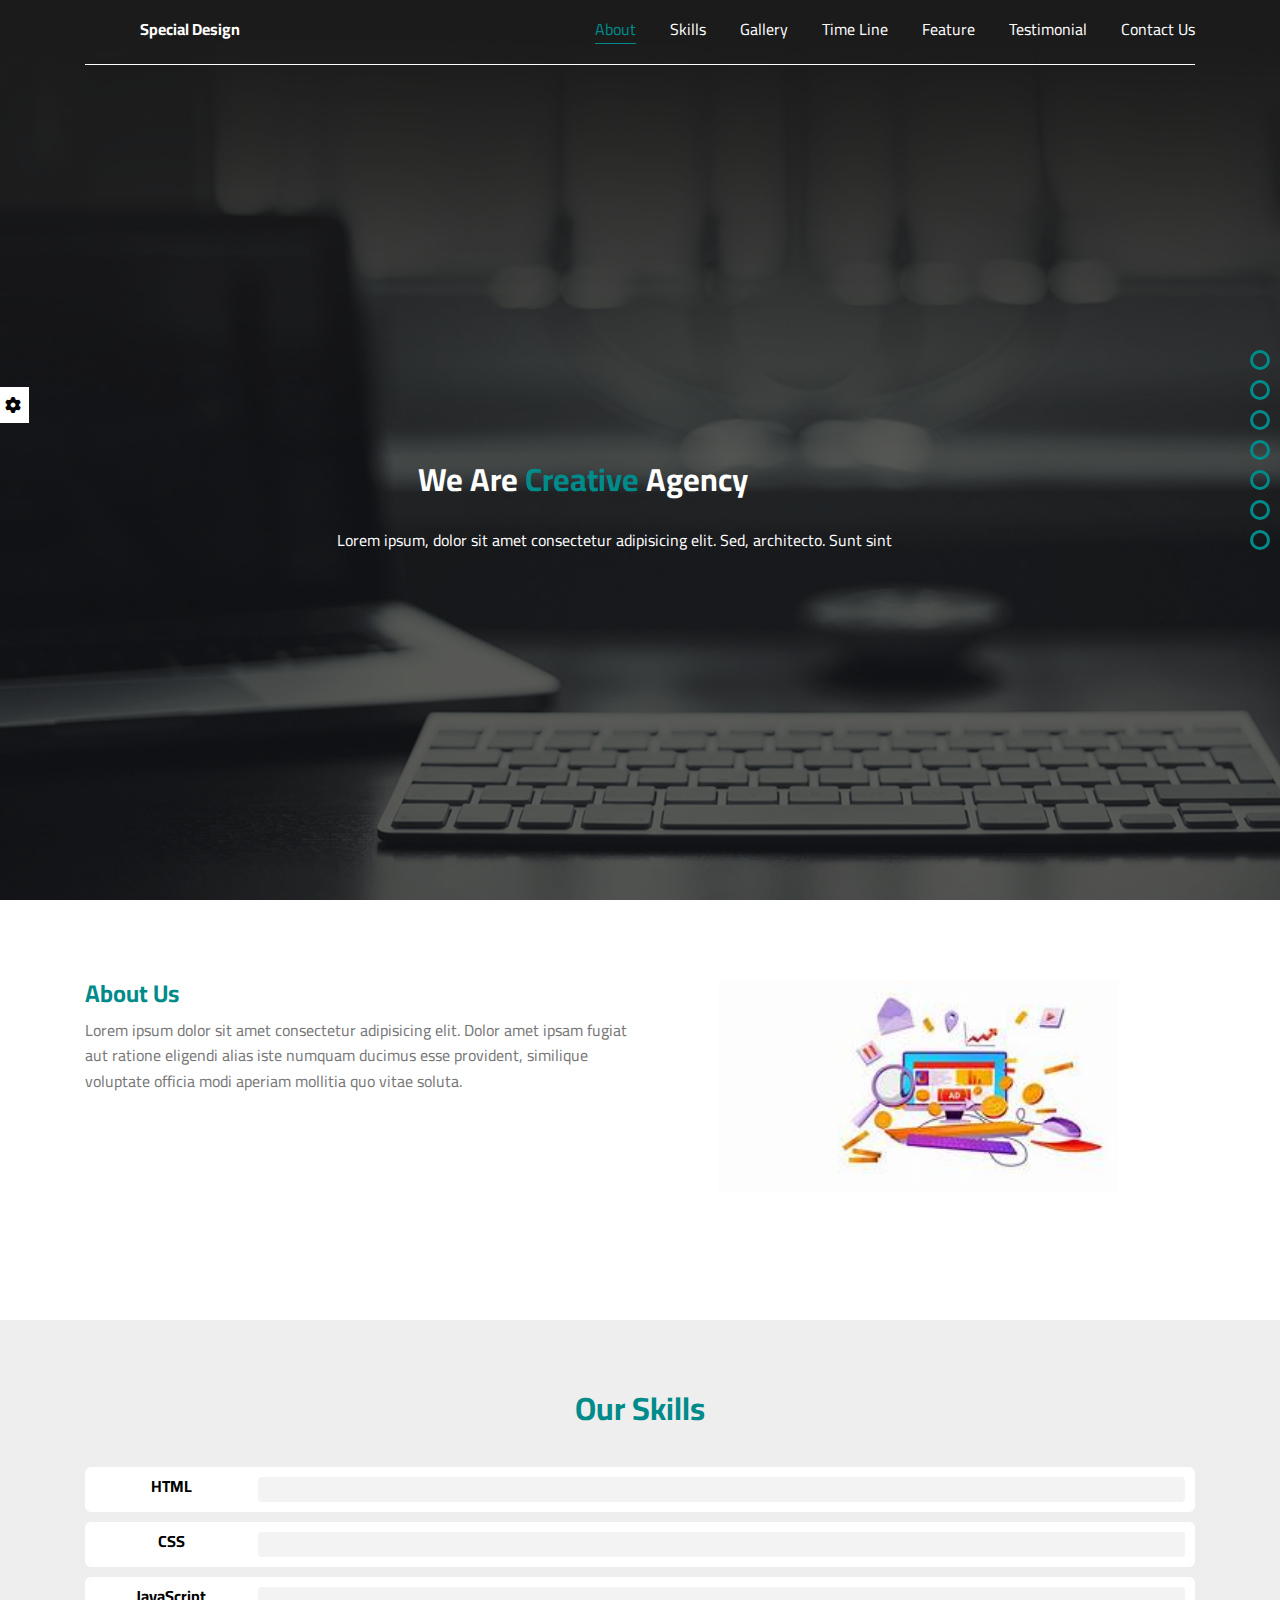
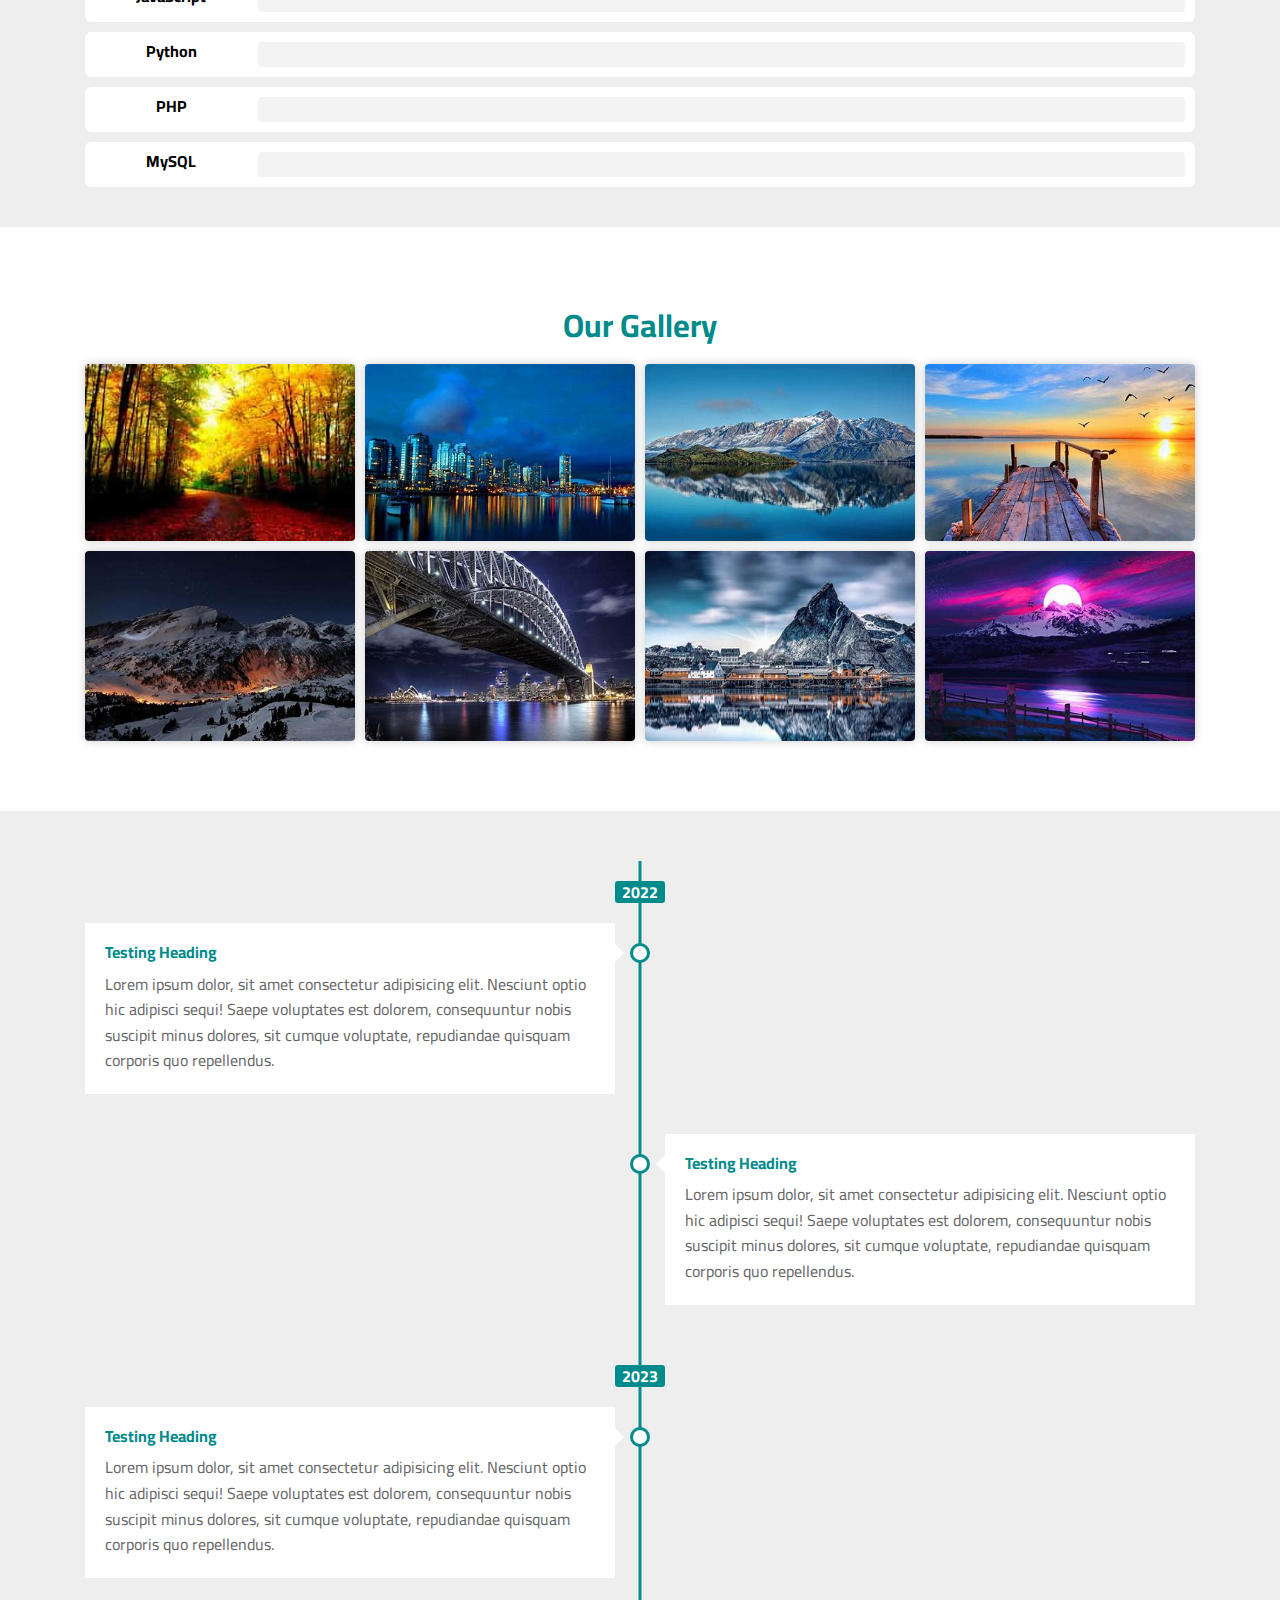
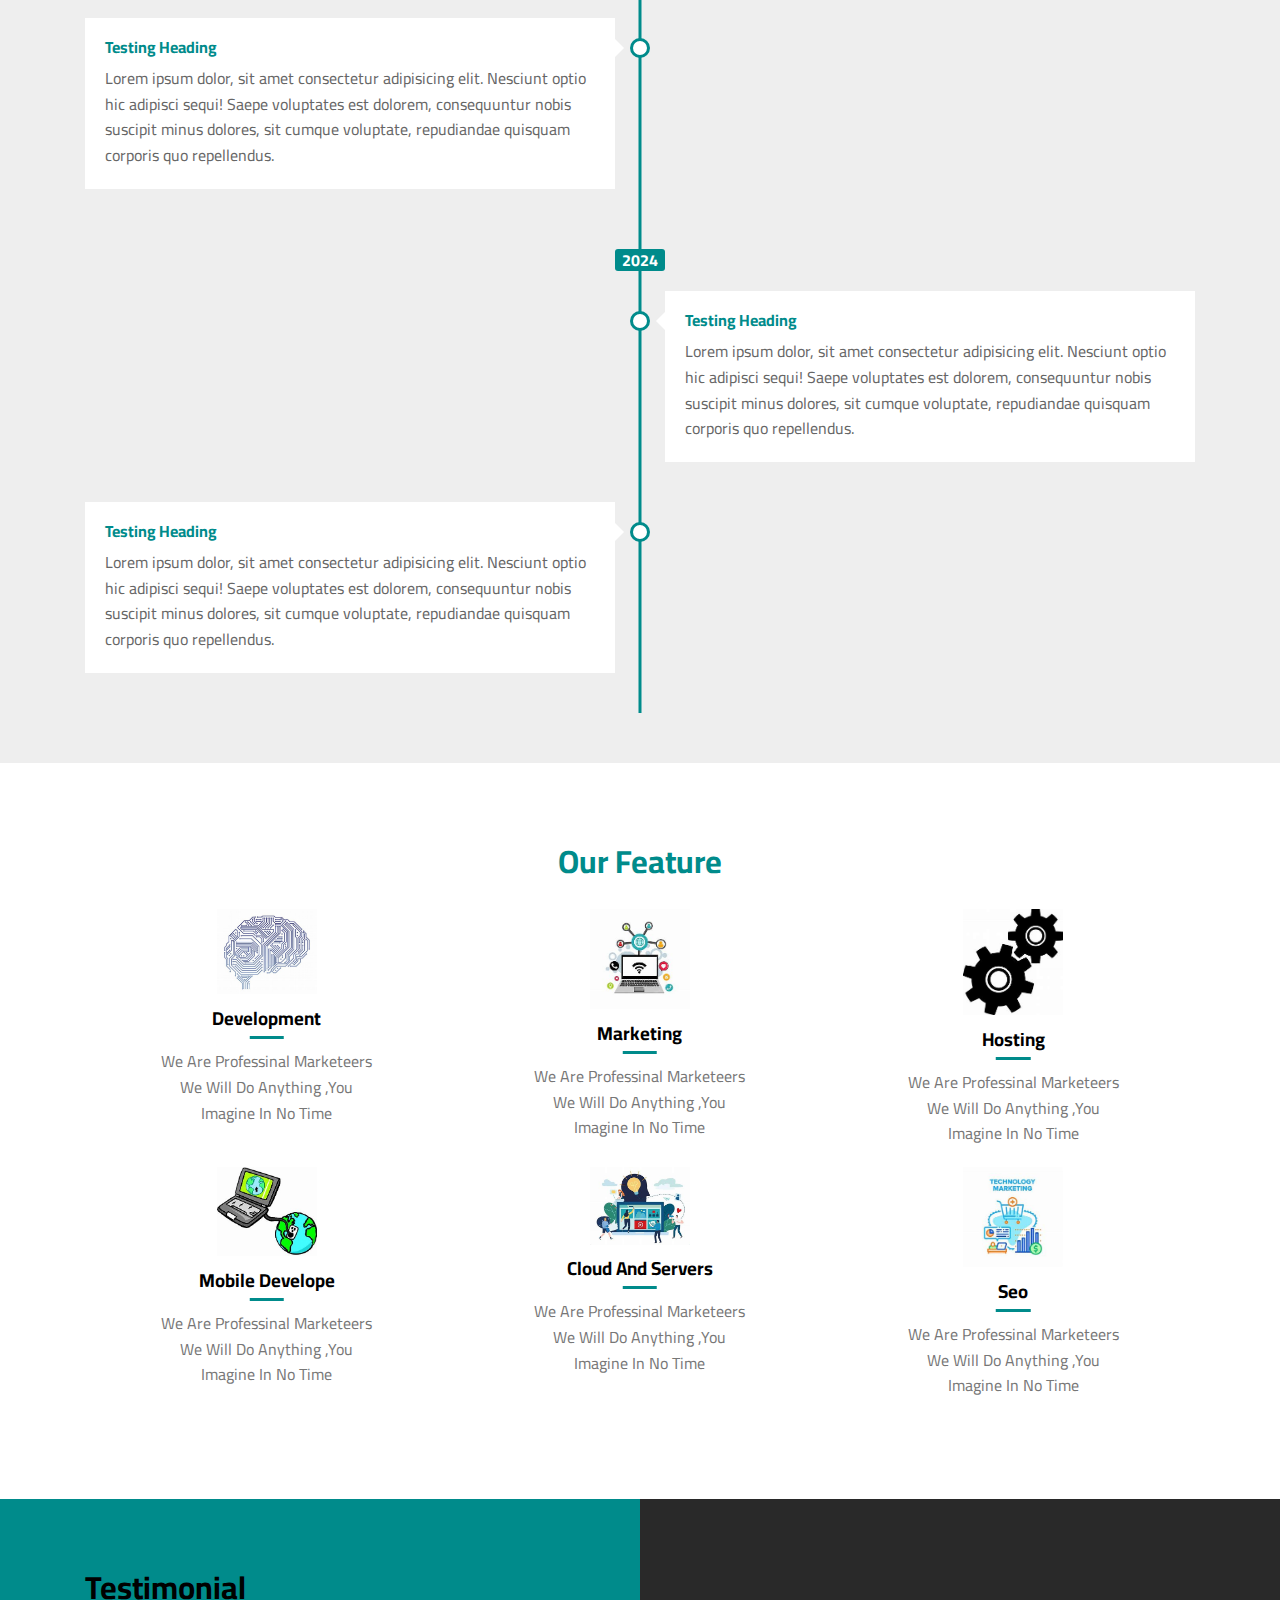
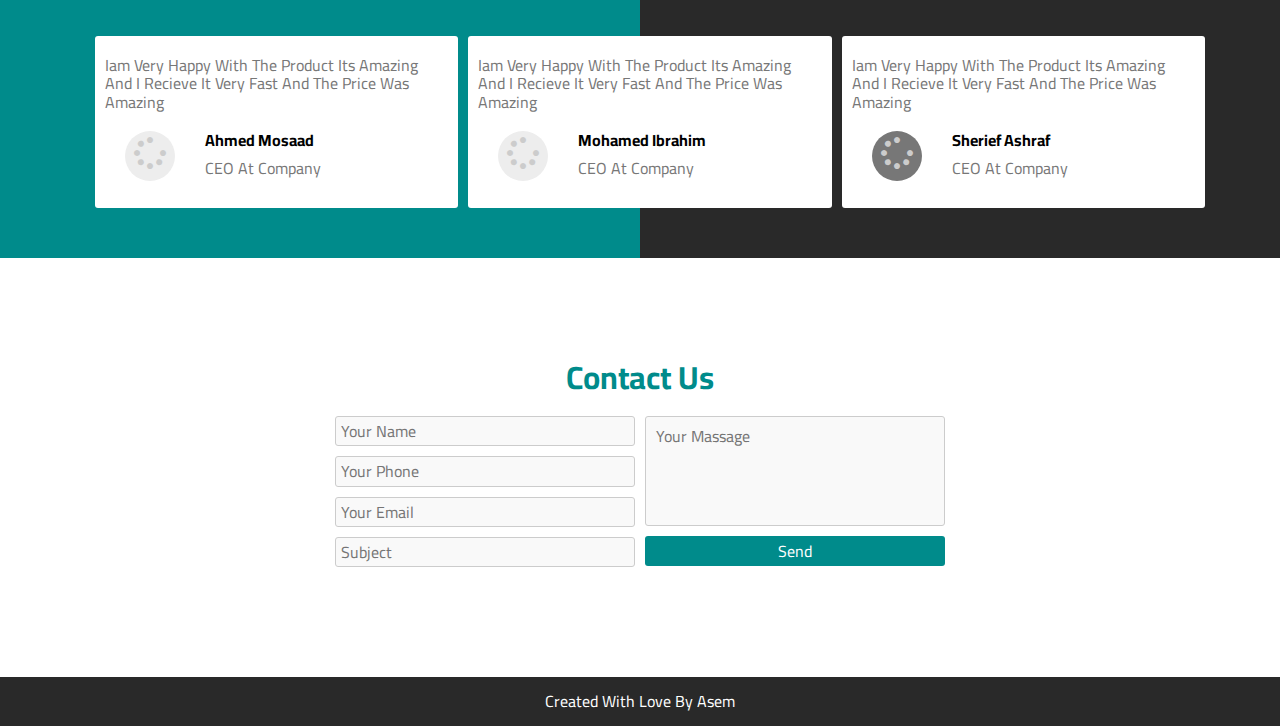
<file: index.html>
<!DOCTYPE html>
<html lang="en">
<head>
    <meta charset="UTF-8">
    <meta name="viewport" content="width=device-width, initial-scale=1.0">
            <!-- Font Awesome -->
        <link rel="stylesheet" href="css/all.min.css">
        <link rel="stylesheet" href="css/Temp5.css">
        <link rel="stylesheet" href="css/framwork.css">
        <link rel="stylesheet" href="css/normalise.css">
        <!-- Google Fonts -->
        <link rel="preconnect" href="https://fonts.googleapis.com">
        <link rel="preconnect" href="https://fonts.gstatic.com" crossorigin>
        <link
            href="https://fonts.googleapis.com/css2?family=Cairo:wght@200..1000&display=swap"
            rel="stylesheet">
    <title>Document</title>
</head>
<body>
    <div class="sitting-box">
        <div class="toggle">
        <i class="fa fa-gear icon"></i>
        </div>

        <div class="cont">
            <h4>Colors</h4>
            <ul class="color">
                <li data-set="darkcyan" class="active"></li>
                <li data-set="#f44336"></li>
                <li data-set="#22c55e"></li>
                <li data-set="#f59e0b"></li>
                <li data-set="#0d69d5"></li>
            </ul>
        </div>
        <div class="cont">
            <h5>Random Background</h5>
            <div class="rand">
                <span class="yes active" data-background="yes">Yes</span>
                <span class="no" data-background="no">No</span>
            </div>
        </div>
        <div class="cont">
            <h5>Appear Bullets</h5>
            <div class="rand bullet">
                <span class="yes active" data-appear="yes">Yes</span>
                <span class="no" data-appear="no">No</span>
            </div>
        </div>
            <button class="reset">Reset Options</button>
    </div>
    <div class="nav-bullets">
        <div class="bullet" data-section=".about">
            <div class="tooltip">About Us</div>
        </div>
        <div class="bullet" data-section=".skills">
            <div class="tooltip">Our Skills</div>
        </div>
        <div class="bullet" data-section=".gallery">
            <div class="tooltip">Our Gallery</div>
        </div>
        <div class="bullet" data-section=".test">
            <div class="tooltip">Time Line</div>
        </div>
                <div class="bullet" data-section=".feat">
            <div class="tooltip">Our Feature</div>
        </div>
                <div class="bullet" data-section=".testi">
            <div class="tooltip">Testimonial</div>
        </div>
                <div class="bullet" data-section=".contact">
            <div class="tooltip">Contact Us</div>
        </div>
    </div>
    <div class="start">
        <div class="overlay">
        </div>
        <div class="container">
        <div class="header">
            <div class="logo">Special Design</div>
            <div class="cont-links">
            <ul class="links">
                <li class="active" data-section=".about">About</li>
                <li data-section=".skills">Skills</li>
                <li data-section=".gallery">Gallery</li>
                <li data-section=".test">Time Line</li>
                <li data-section=".feat">Feature</li>
                <li data-section=".testi">Testimonial</li>
                <li data-section=".contact">Contact Us</li>
            </ul>
            <button>
                <span></span>
                <span></span>
                <span></span>
            </button>
            </div>
        </div>
        <div class="text">
        <h1>We Are <span>Creative</span> Agency</h1>
        <p>Lorem ipsum, dolor sit amet consectetur adipisicing elit. Sed, architecto. Sunt sint</p>
    </div>
    </div>
    </div>
    <div class="about">
        <div class="container">
        <div class="cont">
            <div class="text">
                <h2>About Us</h2>
               <p> Lorem ipsum dolor sit amet consectetur adipisicing elit. Dolor amet ipsam fugiat aut 
                ratione eligendi alias iste numquam ducimus esse provident,
                 similique voluptate officia modi aperiam mollitia quo vitae soluta.
            </p>
                </div>
                <div class="image">
                    <img src="images/landing2.jpeg" alt="">
                </div>
        </div>
    </div>
    </div>
    <div class="skills">
        <div class="container">
        <h1>Our Skills</h1>
        <div class="prog">
            <div class="box">
                <span>HTML</span>
                <div><span data-set="90%"></span></div>
            </div>
            <div class="box">
                <span>CSS</span>
                <div><span data-set="80%"></span></div>
            </div>
            <div class="box">
                <span>JavaScript</span>
                <div><span data-set="90%"></span></div>
            </div>
            <div class="box">
                <span>Python</span>
                <div><span data-set="70%"></span></div>
            </div>
            <div class="box">
                <span>PHP</span>
                <div><span data-set="95%"></span></div>
            </div>
            <div class="box">
                <span>MySQL</span>
                <div><span data-set="80%"></span></div>
            </div>
        </div>
    </div>
    </div>
    <div class="gallery">
        <div class="container">
        <h1>Our Gallery</h1>
        <div class="cont">
            <div class="image">
            <img src="images/backg.jpeg" alt="Image One">
            </div>
            <div class="image">
            <img src="images/backg2.jpeg" alt="Image Two">
            </div>
            <div class="image">
            <img src="images/backg3.jpeg" alt="">
            </div>
            <div class="image">
            <img src="images/backg4.jpeg" alt="Image Four">
            </div>
            <div class="image">
            <img src="images/backg5.jpeg" alt="Image Five">
            </div>
            <div class="image">
            <img src="images/backg6.jpeg" alt="">
            </div>
            <div class="image">
            <img src="images/backg7.jpeg" alt="Image Seven">
            </div>
            <div class="image">
            <img src="images/backg8.jpeg" alt="Image Eight">
            </div>
        </div>
    </div>
    </div>
    <div class="time-line">
        <div class="container">
            <div class="time-line-cont">
            <div class="year">2022</div>
        
        <div class="left">
            <div class="box">
            <h4>Testing Heading</h4>
            <p>Lorem ipsum dolor, sit amet consectetur adipisicing elit. Nesciunt optio hic adipisci sequi!
                Saepe voluptates est dolorem, consequuntur nobis suscipit minus dolores, 
                sit cumque voluptate, repudiandae quisquam corporis quo repellendus.</p>
        </div>
        </div>
        <div class="clearfix"></div>
        <div class="right">
            <div class="box">
            <h4>Testing Heading</h4>
            <p>Lorem ipsum dolor, sit amet consectetur adipisicing elit. Nesciunt optio hic adipisci sequi!
                Saepe voluptates est dolorem, consequuntur nobis suscipit minus dolores, 
                sit cumque voluptate, repudiandae quisquam corporis quo repellendus.</p>
        </div>
        </div>
        <div class="clearfix"></div>
        <div class="year">2023</div>
                <div class="left">
            <div class="box">
            <h4>Testing Heading</h4>
            <p>Lorem ipsum dolor, sit amet consectetur adipisicing elit. Nesciunt optio hic adipisci sequi!
                Saepe voluptates est dolorem, consequuntur nobis suscipit minus dolores, 
                sit cumque voluptate, repudiandae quisquam corporis quo repellendus.</p>
        </div>
        </div>
        <div class="clearfix"></div>
                <div class="left">
            <div class="box">
            <h4>Testing Heading</h4>
            <p>Lorem ipsum dolor, sit amet consectetur adipisicing elit. Nesciunt optio hic adipisci sequi!
                Saepe voluptates est dolorem, consequuntur nobis suscipit minus dolores, 
                sit cumque voluptate, repudiandae quisquam corporis quo repellendus.</p>
        </div>
        </div>
        <div class="clearfix"></div>
                <div class="year">2024</div>
                <div class="right">
            <div class="box">
            <h4>Testing Heading</h4>
            <p>Lorem ipsum dolor, sit amet consectetur adipisicing elit. Nesciunt optio hic adipisci sequi!
                Saepe voluptates est dolorem, consequuntur nobis suscipit minus dolores, 
                sit cumque voluptate, repudiandae quisquam corporis quo repellendus.</p>
        </div>
        </div>
        <div class="clearfix"></div>
                <div class="left">
            <div class="box">
            <h4>Testing Heading</h4>
            <p>Lorem ipsum dolor, sit amet consectetur adipisicing elit. Nesciunt optio hic adipisci sequi!
                Saepe voluptates est dolorem, consequuntur nobis suscipit minus dolores, 
                sit cumque voluptate, repudiandae quisquam corporis quo repellendus.</p>
        </div>
        </div>
        <div class="clearfix"></div>
            </div>
        </div>
    </div>
    <div class="feat">
        <div class="container">
        <h2>Our Feature</h2>
        <div class="cont">
            <div class="box">
                <img src="images/feat99.jpeg" alt="">
                <h3>Development</h3>
                <p>We Are Professinal Marketeers We Will Do Anything ,You Imagine In No Time</p>
            </div>
            <div class="box">
                <img src="images/feat88.jpeg" alt="">
                <h3>Marketing</h3>
                <p>We Are Professinal Marketeers We Will Do Anything ,You Imagine In No Time</p>
            </div>
            <div class="box">
                <img src="images/feat77.jpeg" alt="">
                <h3>Hosting</h3>
                <p>We Are Professinal Marketeers We Will Do Anything ,You Imagine In No Time</p>
            </div>
            <div class="box">
                <img src="images/featd.jpeg" alt="">
                <h3>Mobile Develope</h3>
                <p>We Are Professinal Marketeers We Will Do Anything ,You Imagine In No Time</p>
            </div>
            <div class="box">
                <img src="images/feath.jpeg" alt="">
                <h3>Cloud And Servers</h3>
                <p>We Are Professinal Marketeers We Will Do Anything ,You Imagine In No Time</p>
            </div>
            <div class="box">
                <img src="images/featm.jpeg" alt="">
                <h3>Seo</h3>
                <p>We Are Professinal Marketeers We Will Do Anything ,You Imagine In No Time</p>
            </div>
        </div>
    </div>
    </div>
    <div class="testi">
        <div class="container">
        <h1>Testimonial</h1>
        <div class="cont">
                <div class="box">
                    <p>Iam Very Happy With The Product Its Amazing And I Recieve It Very Fast And The Price Was Amazing</p>
                    <div class="profile">
                        <div class="icon">
                            <i class="fa-solid fa-spinner fa-2x mb-10 c-blue"></i>
                        </div>
                        <div class="info">
                            <h4>Ahmed Mosaad</h4>
                            <p>CEO At Company</p>
                        </div>
                    </div>
                </div>
                <div class="box">
                    <p>Iam Very Happy With The Product Its Amazing And I Recieve It Very Fast And The Price Was Amazing</p>
                    <div class="profile">
                        <div class="icon">
                            <i class="fa-solid fa-spinner fa-2x mb-10 c-blue"></i>
                        </div>
                        <div class="info">
                            <h4>Mohamed Ibrahim</h4>
                            <p>CEO At Company</p>
                        </div>
                    </div>
                </div>
                <div class="box">
                    <p>Iam Very Happy With The Product Its Amazing And I Recieve It Very Fast And The Price Was Amazing</p>
                    <div class="profile">
                        <div class="icon black">
                            <i class=" fa-solid fa-spinner fa-2x mb-10 c-blue"></i>
                        </div>
                        <div class="info">
                            <h4>Sherief Ashraf</h4>
                            <p>CEO At Company</p>
                        </div>
                    </div>
                </div>
        </div>
    </div>
    </div>
    <div class="contact">
        <div class="container">
        <h1>Contact Us</h1>
        <div class="cont">
        <form action="">
            <div class="info">
                <input type="text" placeholder="Your Name">
                <input type="text" placeholder="Your Phone">
                <input type="text" placeholder="Your Email">
                <input type="text" placeholder="Subject">
            </div>
            <div class="sub">
                <textarea placeholder="Your Massage"></textarea>
                <input type="submit" value="Send">
            </div>
        </form>
        </div>
    </div>
    </div>
    <footer>
        <p>Created With Love By Asem</p>
    </footer>
    <script src="java.js"></script>
</body>
</html>
</file>
<file: css/Temp5.css>
:root {
    --blue-color: #0075ff;
    --blue-color-alt: #0d69d5;
    --orange-color: #f59e0b;
    --green-color: #22c55e;
    --red-color: #f44336;
    --grey-color: #888;
    --fa-style-family-classic: "Font Awesome 6 Free";
    --main-color:darkcyan;
}

* {
    -webkit-box-sizing: border-box;
    -moz-box-sizing: border-box;
    box-sizing: border-box;
    margin: 0;
    padding: 0;
}

*:focus {
    outline: none;
}

body {
    font-family: "Cairo", sans-serif;
    /* font-family: "Work Sans", sans-serif; */

}

html {
    scroll-behavior: smooth;
}

a {
    text-decoration: none;
}

ul {
    margin: 0;
    padding: 0;
    list-style: none;
}
.sitting-box {
    text-align: center;
min-height: 100vh;
background-color: white;
position: fixed;
top: 0;
left: -200px;
width: 200px;
z-index: 1000;
transition: 0.3s;
border: 1px solid #eee;
}
.sitting-box.open{
    left: 0;
}
.sitting-box .toggle{
    position: absolute;
    right: -30px;
    background-color: white;
    cursor: pointer;
    top: 43%;
}

.sitting-box .toggle .icon{
    padding: 10px 8px;
}
.sitting-box .cont{
    padding: 20px;
        background-color: #eee;
            margin: 10px;
}
.sitting-box .cont h4{
    text-align: center;
    margin-bottom: 10px;
}
.sitting-box .cont .color{
    text-align: center;
}
.sitting-box .cont .color li{
    display: inline-block;
    width: 20px;
    height: 20px;
    border-radius: 50%;
    border: 3px solid #eee;
    cursor: pointer;
}
.sitting-box .cont .color li.active {
    border-color: white;
}
.sitting-box .cont .color li:first-child{
    background-color: darkcyan;
}
.sitting-box .cont .color li:nth-child(2){
    background-color: #f44336;
}
.sitting-box .cont .color li:nth-child(3){
    background-color: #22c55e;
}
.sitting-box .cont .color li:nth-child(4){
    background-color: #f59e0b;
}
.sitting-box .cont .color li:nth-child(5){
    background-color: #0d69d5;
}
.sitting-box .rand{
    text-align: center;
}
.sitting-box .rand .yes ,.sitting-box .rand .no{
    background-color: var(--main-color);
    opacity: 0.5;
    margin-top: 10px;
    padding: 3px 10px;
    color: white;
    cursor: pointer;
    display: inline-block;
    font-size: 13px;
    border-radius: 5px;
}
.sitting-box .rand span.active {
    opacity: 1;
}
.sitting-box .rand .no{
    margin-left: 5px;
}
.nav-bullets.appear {
    display: none;
}
.nav-bullets {
    position: fixed;
    right: 0;
    background-color: transparent;
    z-index: 1500;
    top: 50%;
    transform: translateY(-50%);
    width: 40px;
}
.nav-bullets .bullet {
    margin: 10px auto;
    width: 20px;
    height: 20px;
    border: 3px solid var(--main-color);
    border-radius: 50%;
    cursor: pointer; 
    position: relative;
    
}
.nav-bullets .bullet:hover .tooltip{
    display: block;
}
.nav-bullets .bullet .tooltip {
    text-align: center;
    background-color: var(--main-color);
    color: white;
    width: 120px;
    right: 32px;
    position: absolute;
    padding: 2px  10px;
    top: -2px;
    border-radius: 5px;
     cursor: default; /*not clickable */
    pointer-events: none; /*not focusable */
    display: none;
}
.nav-bullets .bullet .tooltip::before{
    position: absolute;
        content: '';
        border-color: transparent transparent transparent var(--main-color);
        border-width: 9px;
        border-style: solid;
        right: -17px;
}
.sitting-box .reset {
    margin: 3px auto;
    padding: 10px 40px;
    border: none;
    background-color: #f00;
    color: white;
    font-weight: bold;
    cursor: pointer;
    border-radius: 4px;
}
.container {
padding-left:15px ;
padding-right:15px ;
margin: auto;
width: 1170px;
}
@media (min-width:576px){
    .container {/*  Phones */
        max-width: 540px;
    }
}
@media (min-width:768px){
    .container {/*Tab*/
        max-width: 720px;
    }
}
@media (min-width:992px){
    .container {/*disctop*/
        max-width:960px ;
    }
}
@media (min-width:1200px){
    .container {/*large screen*/
        max-width:1140px ;
    }
}

.start{
    margin: 0;
    padding: 0;
    background-image: url(../images/04.jpg);
    background-repeat: no-repeat;
    background-size: cover;
    min-height: 100vh;
    width: auto;
    color: white;
    position: relative;
    top: 0;
}
.overlay {
    position: absolute;
        top: 0;
        left: 0;
        height: 100%;
        width: 100%;
        background-color: rgb(0 0 0 / 60%);
        z-index: 1;
    }
.header {
    display: flex;
    color: white;
    z-index: 2;
    position: relative;
    /* padding: 20px; */
    border-bottom: 1px solid white;
}
.header .logo {
    width: 260px;
    padding: 20px 0;
    font-weight: bold;
}
.header .cont-links {
    width: 100%;
}
.header .links {
    width: 100%;
    padding: 20px 0;
    text-align: right;
}
.header .links li{
    display: inline-block;
    margin-left: 30px;
    transition: 0.3s;
    cursor: pointer;
    padding-bottom: 5px;
}
.header .links li:hover
,.header .links li.active {
    color: var(--main-color);
    border-bottom: 1px solid var(--main-color);
}
.cont-links button{
    background-color: transparent;
    width: 35px;
    margin-top: 15px;
    border: none;
    position: absolute;
    top: 5px;
    right: 0;
    cursor: pointer;
    display: none;
    z-index: 1000;
}
.cont-links button span{
    width: 100%;
    border-radius: 3px;
    background-color: white;
    padding: 2px;
    margin-bottom: 5px;
    display: block;
            position: relative;
}
                .cont-links button.active::before {
                    border-color: transparent transparent white transparent;
                    border-width: 10px;
                    border-style: solid;
                    position: absolute;
                    content: '';
                    bottom: -13px;
                    left: 7px;
                }
@media(max-width:991px){
    .cont-links button {
        display: inline-block;
    }

        .header .links {
            display: none;
        }
    .header .links.open {
        background-color: white;
            padding: 5px;
            width: 100%;
            display: block;
            top: 60px;
            position: absolute;
            left: 0;
            text-align: left;
    }
        .header .links.open li {
            color: var(--main-color);
            display: block;
            border: none;
            margin-bottom: 3px;
            margin-left: 10px;
        }

    }
.start {
    text-align: center;
}

.start h1 {
    display: block;
    padding: 10px;
    margin: 10px;
    text-align: center;
    position: absolute;
    top: 49%;
    right: 40%;
    transform: translatey(-50%,-50%);
    z-index: 2;

}
.start h1>span {
    color: var(--main-color);
}
.start p {
    /* width: 95%; */
    position:absolute;
    text-align: center;
    top: 60%;
    left: 48%;
    transform: translate(-50%,-50%);
    z-index: 2;
}
@media(max-width:767px) {
    .start {
            width: 100%;
        }
    .start p {
        display: none;
    }
    .start h1{
        left: 50%;
        transform: translateX(-50%);
        width: 100%;
        text-align: center;
    }
        .about .image img {
            display: none;
        }
        .about .cont .text {
        position: absolute;
        left: 50%;
        transform: translateX(-50%);
        text-align: center;
    }
}
.about {
    margin-top: 30px;
    padding: 30px 0;
    height: 40vh;
}
.about .cont{
    display: flex;
    margin: auto;
    justify-content: space-between;
    /* width: 80%; */
   margin-top: 20px; 
}
.about .cont .text{

    flex-basis: 50%;
}
.about .cont .text h2{
    color: var(--main-color);
    margin-bottom: 10px;
}
.about .cont .text p{
    line-height: 1.6;
    color: #777;
}
.about .image{
    text-align: center;
    flex-basis: 50%;
}
.about .image img{
    width: 400px;
}

.skills{
        margin-top: 30px;
        padding: 30px;
        text-align: center;
        background-color: #eee;
        }
.skills h1{
    margin: 10px;
    padding: 30px;
    color: var(--main-color);
}
.skills .prog .box{
    width: 100%;
    padding: 10px ;
    background-color: white;
    margin: 10px 0;
    display: flex;
    border-radius: 6px;
}
@media(max-width:767px){
    .skills .prog .box {
        display: block;
    }
        .skills .prog .box span {
            margin-bottom: 10px;
            display: block;
        }
}
.skills .prog .box span{
    margin-left: 10px;
    flex: 1;
    font-weight: bold;
    
}
.skills .prog .box div {
        flex: 7;
            background-color: #f3f3f3;
            margin-left: 20px;
            height: 25px;
            border-radius: 4px;
            position: relative;
}
.skills .prog .box div span{
    position: absolute;
    left: -10px;
    top: 0;
    width: 0;
    border-radius: 4px;
    height: 100%;
    background-color: var(--main-color);
    transition:all 0.9s;
}


.gallery {
    padding: 30px 0;
    margin: 30px 0;
}
.gallery h1{
    text-align: center;
    color: var(--main-color);
    margin: 20px 0;
}
.gallery .cont{
    margin: 10px auto;
    display: grid;
    grid-template-columns: repeat(auto-fill,minmax(250px,1fr));
    gap: 10px ;
}
.gallery .cont .image {
    box-shadow: 0 0 10px #ccc;
    cursor: pointer;
    overflow: hidden;
    position: relative;
    border-radius: 4px;
}
@media(max-width:767px) {
    .gallery .cont .image {
        width: 100%;
    }
}
.gallery .cont img{
    width: 100%;
    height:100%;

}


.time-line {
    padding-top: 50px;
    padding-bottom: 50px;
    background-color: #eee;
}
.time-line .time-line-cont {
    position: relative;
    overflow: hidden;
}
@media(max-width:767px) {
    .time-line .time-line-cont .right::before,
        .time-line .time-line-cont .left::before {
            display: none;
        }
        .time-line .time-line-cont .right .box::before,
        .time-line .time-line-cont .left .box::before
        {
            display: none;
        }
        .time-line .time-line-cont .left,
        .time-line .time-line-cont .right
                {
                    min-width: 100%;
                    float: none;
                }
        .time-line .time-line-cont .clearfix {
                clear: none;
            }
}
.time-line .time-line-cont::before {
    position: absolute;
    content: '';
    height: 100%;
    width: 3px;
    background-color: var(--main-color);
    left: 50%;
    transform: translateX(-50%);
    top: 0;
}
.time-line .time-line-cont .year {
    width: 50px;
    margin: 20px auto;
    background-color: var(--main-color);
    color: white;
    border-radius: 3px;
    font-weight: bold;
    z-index: 2;
    text-align: center;
    padding: 2px 5px;
    position: relative;
}
.time-line .time-line-cont .right,
.time-line .time-line-cont .left {
    position: relative;
    width: calc(50% - 25px);
    margin-bottom: 40px;
}
.time-line .time-line-cont .left {
    float: left;
}
.time-line .time-line-cont .right {
    float: right;
}
.time-line .time-line-cont .right::before {
    left: -35px;
}

.time-line .time-line-cont .left::before {
    right: -35px;
}
.time-line .time-line-cont .right::before,
.time-line .time-line-cont .left::before{
    position: absolute;
    content: '';
    width: 14px;
    height: 14px;
    background-color: #fff;
    border: 3px solid var(--main-color);
    top: 20px;
    border-radius:50% ;
}
.time-line .time-line-cont .right .box::before{
        left: -19px;
            position: absolute;
            content: '';
            border-color: transparent #fff transparent transparent;
            border-width: 10px;
            border-style: solid;
            width: 0;
            height: 0;
            top: 20px;
}
.time-line .time-line-cont .left .box::before {
    right: -19px;
    position: absolute;
    content: '';
    border-color: transparent transparent transparent #fff;
    border-width: 10px;
    border-style: solid;
    width: 0;
    height: 0;
    top: 20px;
}
.time-line .time-line-cont .box {
    padding: 20px;
    background-color: #fff;
}
.time-line .time-line-cont .box h4 {
    color: var(--main-color);
    font-weight: bold;
    margin: 0 0 10px;
}
.time-line .time-line-cont .box p {
    margin: 0;
    line-height: 1.6;
    color: #666;
}
.time-line .time-line-cont .clearfix {
    clear: both;
}
.feat{
    padding: 30px 0;
    margin: 30px 0;
    
}
.feat h2{
    color: var(--main-color);
    margin: 10px 0;
    padding: 10px 0;
    display: flex;
    justify-content: center;
    font-weight: bold;
    font-size: 32px;
}
.feat .cont{
    /* width: 80%; */
    padding: 10px 0;
    margin: 10px 0;
    display: grid;
    grid-template-columns: repeat(auto-fill, minmax(300px, 1fr));
    gap: 10px;
    
}
.feat .cont .box{
    text-align: center;
    width: 230px;
    margin: 0 auto;
}
.feat .cont .box img{
    width: 100px;
    margin-bottom: 10px;
}
.feat .cont .box h3{
    position: relative;
    margin-bottom: 10px;
}
.feat .cont .box h3::before{
    position: absolute;
    content: '';
    bottom: -10px;
    height: 3px;
    width: 15%;
    left: 50%;
    transform: translateX(-50%);
    background-color: var(--main-color);
}
.feat .cont .box p{
    margin: 20px 0 10px;
    line-height: 1.6;
    color: #777;
}

.testi{
    margin: 40px 0;
    padding: 40px 0;
    background-image: linear-gradient(to right,var(--main-color) 50%,#292929 50%);
}
.testi h1{
    margin: 30px 0;
    margin-left: 0;
}
.testi .cont{

    /* width: calc(100% - 30px); */
    width: 100%;
    margin: 10px ;
        display: grid;
            grid-template-columns: repeat(auto-fill, minmax(300px, 1fr));
            gap: 10px;
}
.testi .cont .box{
    width: 100%;
    background-color: white;
    padding: 10px;
    border-radius: 3px;
}

.testi .cont .box p {
    color: #777;
    margin: 10px 0;
}
.testi .cont .box .profile{
    display: flex;
}
.testi .cont .box .profile .icon{
    margin: 10px 20px;
    background-color: #ededed;
    width: 50px;
    height: 50px;
    display: flex;
    align-items: center;
    justify-content: center;
    border-radius: 50%;
} 
.testi .cont .box .profile .black {
    background-color: #777;
}
.testi .cont .box .profile .icon i{
    margin-top: 5px;
    color: #ccc;
} 
.testi .cont .box .profile .info{
    margin: 10px;
} 
@media(max-width:767px) {
    .testi h1 {
        text-align: center;
        color: white;
    }

    .testi .cont .box {
        text-align: center;
    }

    .testi .cont .box .profile {
        display:block;
        text-align: center;
    }

    .testi .cont .box .profile .icon {
        position: relative;
        left: 46%;
        transform: translateX(-50%);
        display: block;
        /* text-align: center; */
        /* width: 100%; */
    }
}
.contact {
    text-align: center;
        margin: 40px 0;
            padding: 40px 0;
}
.contact .cont {
    width: 80%;
    margin: 10px auto;
}
.contact h1{
    margin-bottom: 20px;
    color: var(--main-color);
}
.contact form {

    width: 80%;
    display: flex;
    justify-content: center;
    gap: 10px;
    margin: 20px auto;
}
.contact form .info{

    display: flex;
    flex-direction: column;
    flex: 1;
    margin-left: 50px;
}
.contact form .info input {
    margin-bottom: 10px;
    border: 1px solid #ccc;
    padding: 5px;
    flex: 1;
    background-color: #f9f9f9;
    border-radius: 3px;
}
.contact form .sub{
    display: flex;
    flex-direction: column;
    flex: 1;
    margin-right: 50px;
}
.contact form .sub textarea {
    /* flex: 8; */
    resize: none;
     height: 110px;/*  30*3+20 */
    border-radius: 3px;
    padding: 10px;
    background-color: #f9f9f9;
    border: 1px solid #ccc;
}
.contact form .sub input {
    /* flex: 2; */
    margin: 10px 0;
    background-color: var(--main-color);
    color: white;
    border: none;
    border-radius: 3px;
    cursor: pointer;
    height: 30px;
}
.contact form .sub textarea:focus::placeholder,
.contact form .info input:focus::placeholder
{
    opacity: 0;
    transition: 0.3s;
}
@media(max-width:767px) {
    .contact form  {
        display: block;
        width: 100%;
    }
        .contact form .sub {
            margin-right: 0;
            width: 100%;
        }
                .contact form .info {
                    width: 100%;
                    margin-left: 0;
                }
}
footer {
    background-color:#292929 ;
    text-align: center;
    padding: 15px;
    color: white;
}

.popup-overlay{
    position: fixed;
    left: 0;
    top: 0;
    width: 100%;
    height: 100%;
    background-color: rgb(0 0 0 / 70%);
    z-index: 2000;
}
.popup-box {
    position: fixed;
    width: 600px;
    height: 300px;
    left: 50%;
    top: 50%;
    transform: translate(-50%,-50%);
    background-color: white;
    z-index: 2001;
    padding: 20px;
    border: 1px solid #eee;
    
}

.popup-box img {
    width: 100%;
    height: 90%;
    max-width: 100%;
    max-height: 100%;
}
.popup-box span {
    position: absolute;
    right: -10px;
    top: -10px;
    background-color: var(--main-color);
    color: white;
    font-weight: bold;
    padding: 5px 10px;
    border-radius: 50%;
    border: 3px solid rgb(0 0 0 / 70%);
    cursor: pointer;
}
</file>
<file: css/framwork.css>
:root {
    --blue-color: #0075ff;
    --blue-color-alt: #0d69d5;
    --orange-color: #f59e0b;
    --green-color: #22c55e;
    --red-color: #f44336;
    --grey-color: #888;
    --fa-style-family-classic: "Font Awesome 6 Free";
}
.d-flex {
    display: flex;
 }
.d-grid {
    display: grid;
}
.d-block {
    display: block;
}
.b-none {
    border: none;
}
.al-center {
    align-items: center;
}
.btn-shape {
    padding: 4px 10px ;
    border-radius: 6px;
}
.bg-white {
    background-color: white;
}
.bg-eee{
    background-color: #eee;
}
.bg-blue {
    background-color: var(--blue-color);
}
.bg-e6e6e6 {
    background-color: #e6e6e6;
}
.bg-red {
    background-color: var(--red-color);
}
.bg-orange {
    background-color: var(--orange-color);
}
.bg-green {
    background-color: var(--green-color);
}
.c-black{
    color: black;
}
.c-white {
    color: white;
}
.c-777{
    color: #777;
}
.c-orange {
    color: var(--orange-color);
}
.c-green {
    color: var(--green-color);
}
.c-blue {
    color: var(--blue-color);
}
.c-gray {
    color: var(--grey-color);
}
.c-red {
    color: var(--red-color);
}
.gap-20{
    gap: 20px;
}
.rad-6 {
    border-radius: 6px;
}
.rad-10 {
    border-radius: 10px;
}
.rad-half {
    border-radius: 50%;
}
.p-20 {
    padding: 20px;
}
.p-10{
    padding: 10px;
}
.p-15{
    padding: 15px;
}
.pt-10 {
    padding-top: 10px;
}
.pt-15 {
    padding-top: 15px;
}
.pt-20 {
    padding-top: 20px;
}
.pb-0 {
    padding-bottom: 0;
}
.pb-10 {
    padding-bottom: 10px;
}
.pb-15 {
    padding-bottom: 15px;
}
.pb-20 {
    padding-bottom: 20px;
}
.pl-15 {
    padding-left: 15px;
}
.pl-20 {
    padding-left: 20px;
}
.m-0 {
    margin: 0;
}
.m-10 {
    margin: 10px;
}
.m-20 {
    margin: 20px;
}
.mt-0{
    margin-top: 0;
}
.mt-5 {
    margin-top: 5px;
}
.mt-10{
    margin-top: 10px;
}
.mt-15{
    margin-top: 15px;
}
.mt-20{
    margin-top: 20px;
}
.mt-25 {
    margin-top: 25px;
}
.mr-0 {
    margin-right: 0;
}
.mr-5 {
    margin-right: 5px;
}
.mr-10 {
    margin-right: 10px;
}
.mr-15 {
    margin-right: 15px;
}
.mr-20 {
    margin-right: 20px;
}
.mr-25 {
    margin-right: 25px;
}
.mb-0 {
    margin-bottom: 0;
}
.mb-5 {
    margin-bottom: 5px;
}
.mb-10 {
    margin-bottom: 10px;
}
.mb-15 {
    margin-bottom: 15px;
}
.mb-20{
    margin-bottom: 20px;
}
.mb-25{
    margin-bottom: 25px;
}

.ml-0 {
    margin-left: 0;
}
.ml-5 {
    margin-left: 5px;
}
.ml-10 {
    margin-left: 10px;
}
.ml-20 {
    margin-left: 20px;
}
.ml-25 {
    margin-left: 25px;
}


.fs-13 {
    font-size: 13px;
}
.fs-14 {
    font-size: 14px;
}
.fs-15 {
    font-size: 15px;
}
.fs-16{
    font-size: 16px;
}
.fw-bold {
    font-weight: bold;
}
.w-full {
    width:100%;
}
.h-full {
    height: 100%;
}
.w-fit {
    width: fit-content;
}
.w-100{
    width: 100px;
}
.h-100{
    height: 100px;
}
.relative {
    position: relative;
}
.absolute {
    position: absolute;
}
.txt-c {
    text-align: center;
}
.b-none {
    border: none;
}
.border-eee {
    border: 1px solid #eee;
}
@media (max-width:767px) {
    .hide-mobile{
        display: none;
    }
    .block-mobile {
        display: block;
    }
    .txt-c-mobile {
        text-align: center;
    }
    .mb-10-mobile {
        margin-bottom: 10px;
    }
}
.between-f {
    display: flex ;
    justify-content: space-between;
    align-items: center;
}
.center-f {
    display: flex;
    align-items: center;
    justify-content: center;
}
.space-between {
    justify-content: space-between;
}
.f-wrap {
    flex-wrap: wrap;
}
</file>
<file: css/normalise.css>
/*! normalize.css v8.0.1 | MIT License | github.com/necolas/normalize.css */

/* Document
   ========================================================================== */

/**
 * 1. Correct the line height in all browsers.
 * 2. Prevent adjustments of font size after orientation changes in iOS.
 */

html {
    line-height: 1.15;
    /* 1 */
    -webkit-text-size-adjust: 100%;
    /* 2 */
}

/* Sections
   ========================================================================== */

/**
 * Remove the margin in all browsers.
 */

body {
    margin: 0;
}

/**
 * Render the `main` element consistently in IE.
 */

main {
    display: block;
}

/**
 * Correct the font size and margin on `h1` elements within `section` and
 * `article` contexts in Chrome, Firefox, and Safari.
 */

h1 {
    font-size: 2em;
    margin: 0.67em 0;
}

/* Grouping content
   ========================================================================== */

/**
 * 1. Add the correct box sizing in Firefox.
 * 2. Show the overflow in Edge and IE.
 */

hr {
    box-sizing: content-box;
    /* 1 */
    height: 0;
    /* 1 */
    overflow: visible;
    /* 2 */
}

/**
 * 1. Correct the inheritance and scaling of font size in all browsers.
 * 2. Correct the odd `em` font sizing in all browsers.
 */

pre {
    font-family: monospace, monospace;
    /* 1 */
    font-size: 1em;
    /* 2 */
}

/* Text-level semantics
   ========================================================================== */

/**
 * Remove the gray background on active links in IE 10.
 */

a {
    background-color: transparent;
}

/**
 * 1. Remove the bottom border in Chrome 57-
 * 2. Add the correct text decoration in Chrome, Edge, IE, Opera, and Safari.
 */

abbr[title] {
    border-bottom: none;
    /* 1 */
    text-decoration: underline;
    /* 2 */
    text-decoration: underline dotted;
    /* 2 */
}

/**
 * Add the correct font weight in Chrome, Edge, and Safari.
 */

b,
strong {
    font-weight: bolder;
}

/**
 * 1. Correct the inheritance and scaling of font size in all browsers.
 * 2. Correct the odd `em` font sizing in all browsers.
 */

code,
kbd,
samp {
    font-family: monospace, monospace;
    /* 1 */
    font-size: 1em;
    /* 2 */
}

/**
 * Add the correct font size in all browsers.
 */

small {
    font-size: 80%;
}

/**
 * Prevent `sub` and `sup` elements from affecting the line height in
 * all browsers.
 */

sub,
sup {
    font-size: 75%;
    line-height: 0;
    position: relative;
    vertical-align: baseline;
}

sub {
    bottom: -0.25em;
}

sup {
    top: -0.5em;
}

/* Embedded content
   ========================================================================== */

/**
 * Remove the border on images inside links in IE 10.
 */

img {
    border-style: none;
}

/* Forms
   ========================================================================== */

/**
 * 1. Change the font styles in all browsers.
 * 2. Remove the margin in Firefox and Safari.
 */

button,
input,
optgroup,
select,
textarea {
    font-family: inherit;
    /* 1 */
    font-size: 100%;
    /* 1 */
    line-height: 1.15;
    /* 1 */
    margin: 0;
    /* 2 */
}

/**
 * Show the overflow in IE.
 * 1. Show the overflow in Edge.
 */

button,
input {
    /* 1 */
    overflow: visible;
}

/**
 * Remove the inheritance of text transform in Edge, Firefox, and IE.
 * 1. Remove the inheritance of text transform in Firefox.
 */

button,
select {
    /* 1 */
    text-transform: none;
}

/**
 * Correct the inability to style clickable types in iOS and Safari.
 */

button,
[type="button"],
[type="reset"],
[type="submit"] {
    -webkit-appearance: button;
}

/**
 * Remove the inner border and padding in Firefox.
 */

button::-moz-focus-inner,
[type="button"]::-moz-focus-inner,
[type="reset"]::-moz-focus-inner,
[type="submit"]::-moz-focus-inner {
    border-style: none;
    padding: 0;
}

/**
 * Restore the focus styles unset by the previous rule.
 */

button:-moz-focusring,
[type="button"]:-moz-focusring,
[type="reset"]:-moz-focusring,
[type="submit"]:-moz-focusring {
    outline: 1px dotted ButtonText;
}

/**
 * Correct the padding in Firefox.
 */

fieldset {
    padding: 0.35em 0.75em 0.625em;
}

/**
 * 1. Correct the text wrapping in Edge and IE.
 * 2. Correct the color inheritance from `fieldset` elements in IE.
 * 3. Remove the padding so developers are not caught out when they zero out
 *    `fieldset` elements in all browsers.
 */

legend {
    box-sizing: border-box;
    /* 1 */
    color: inherit;
    /* 2 */
    display: table;
    /* 1 */
    max-width: 100%;
    /* 1 */
    padding: 0;
    /* 3 */
    white-space: normal;
    /* 1 */
}

/**
 * Add the correct vertical alignment in Chrome, Firefox, and Opera.
 */

progress {
    vertical-align: baseline;
}

/**
 * Remove the default vertical scrollbar in IE 10+.
 */

textarea {
    overflow: auto;
}

/**
 * 1. Add the correct box sizing in IE 10.
 * 2. Remove the padding in IE 10.
 */

[type="checkbox"],
[type="radio"] {
    box-sizing: border-box;
    /* 1 */
    padding: 0;
    /* 2 */
}

/**
 * Correct the cursor style of increment and decrement buttons in Chrome.
 */

[type="number"]::-webkit-inner-spin-button,
[type="number"]::-webkit-outer-spin-button {
    height: auto;
}

/**
 * 1. Correct the odd appearance in Chrome and Safari.
 * 2. Correct the outline style in Safari.
 */

[type="search"] {
    -webkit-appearance: textfield;
    /* 1 */
    outline-offset: -2px;
    /* 2 */
}

/**
 * Remove the inner padding in Chrome and Safari on macOS.
 */

[type="search"]::-webkit-search-decoration {
    -webkit-appearance: none;
}

/**
 * 1. Correct the inability to style clickable types in iOS and Safari.
 * 2. Change font properties to `inherit` in Safari.
 */

::-webkit-file-upload-button {
    -webkit-appearance: button;
    /* 1 */
    font: inherit;
    /* 2 */
}

/* Interactive
   ========================================================================== */

/*
 * Add the correct display in Edge, IE 10+, and Firefox.
 */

details {
    display: block;
}

/*
 * Add the correct display in all browsers.
 */

summary {
    display: list-item;
}

/* Misc
   ========================================================================== */

/**
 * Add the correct display in IE 10+.
 */

template {
    display: none;
}

/**
 * Add the correct display in IE 10.
 */

[hidden] {
    display: none;
}
</file>
